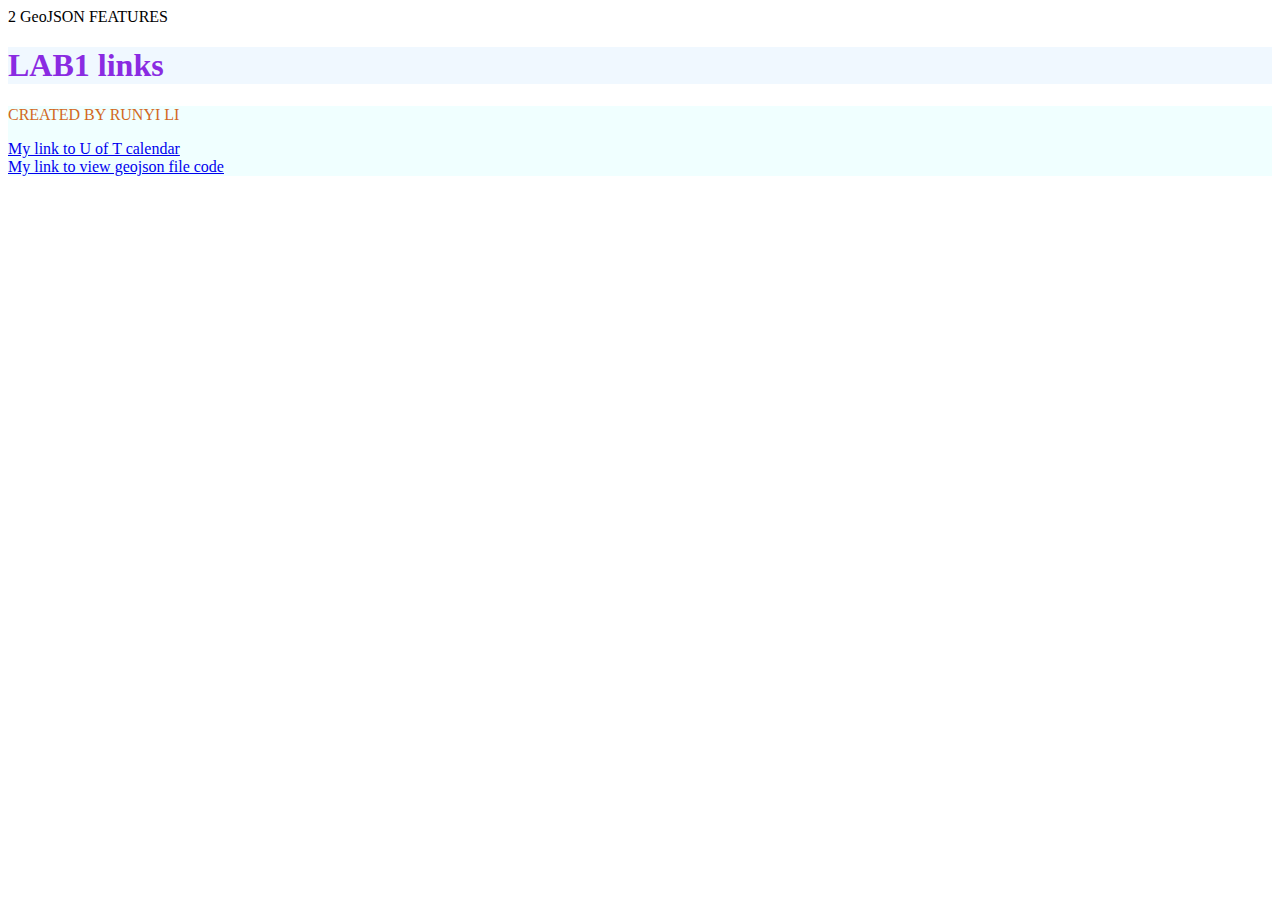
<file: lab1/index.html>
<!DOCTYPE html>
<html>

<head>
    2 GeoJSON FEATURES
    <link rel="stylesheet" href="../style.css">
</head>

<body>
    <div class="heading">
<h1>LAB1 links</h1>
</div>

<div class="link">
    <p>
        CREATED BY RUNYI LI
    </p>
<p>
<a href="https://artsci.calendar.utoronto.ca/">My link to U of T calendar</a>
<br>
<a href="map.geojson">My link to view geojson file code</a>
</p>
</div>

</body>
</html>
</file>
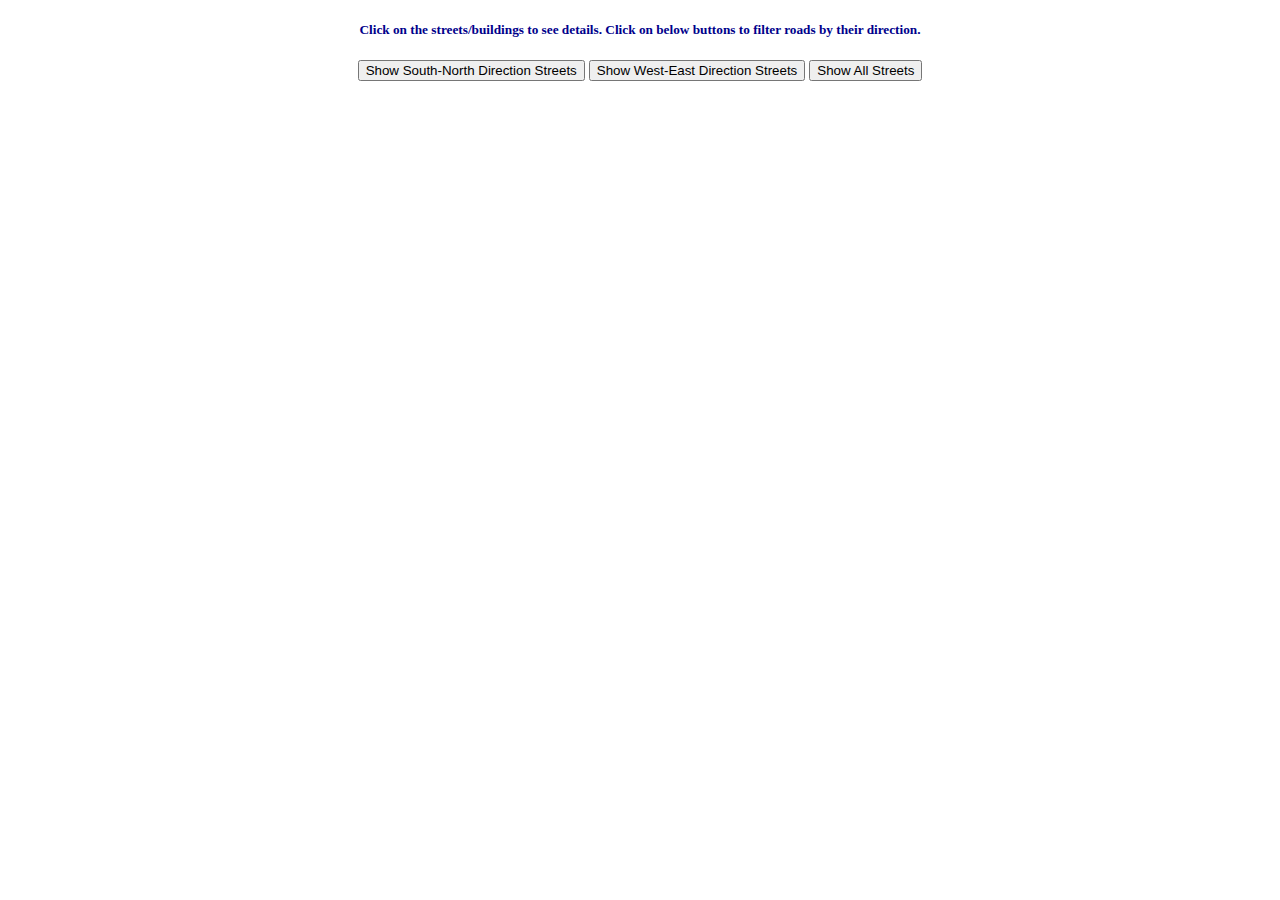
<file: lab3/lab3.html>
<!DOCTYPE html>
<html lang="en">
<head>
    <meta charset="UTF-8">
    <meta name="viewport" content="width=device-width, initial-scale=1.0">
    <title>2 transportations in GTA</title>
    <script src='https://api.mapbox.com/mapbox-gl-js/v3.1.2/mapbox-gl.js'></script>
    <link href='https://api.mapbox.com/mapbox-gl-js/v3.1.2/mapbox-gl.css' rel='stylesheet' />
    <link rel="stylesheet" href="style.css">
    <link href="https://cdn.jsdelivr.net/npm/bootstrap@5.3.2/dist/css/bootstrap.min.css" rel="stylesheet" integrity="sha384-T3c6CoIi6uLrA9TneNEoa7RxnatzjcDSCmG1MXxSR1GAsXEV/Dwwykc2MPK8M2HN" crossorigin="anonymous">
</head>

<body>
    <div id="my-map" class="map-container"></div>
    <!-- row 1: title -->
    <div class="description">
    <div class="row">
            <h5 style="text-align:center; font-weight: bold;">Click on the streets/buildings to see details. Click on below buttons to filter roads by their direction.</h5>
    </div>
    <button id="filter-sn">Show South-North Direction Streets</button>
    <button id="filter-we">Show West-East Direction Streets</button>
    <button id="filter-all">Show All Streets</button>
    </div>

    <script src="script.js"></script>
</body>
</html>
</file>
<file: style.css>
.heading {
    background-color: aliceblue;
    color: blueviolet;
}

.link {
    background-color: azure;
    color:chocolate;
}

.paragraph {
    font-family: Georgia, 'Times New Roman', Times, serif;
    font-weight: bolder;
}
</file>
<file: lab3/style.css>
.map-container {
    position: absolute;
    top: 0;
    bottom: 0;
    left: 0;
    right: 0;
    width: 100%;
}

.description {
    position:relative;
    color:darkblue;
    background: rgba(255, 255, 255, 0.5);
    font-size:medium;
    font-family:Georgia, 'Times New Roman', Times, serif;
    text-align: center;
    overflow: visible;
}

.bgm {
    color: gray;
    font-size: small;
    font-family: Arial, Helvetica, sans-serif;
}
</file>
